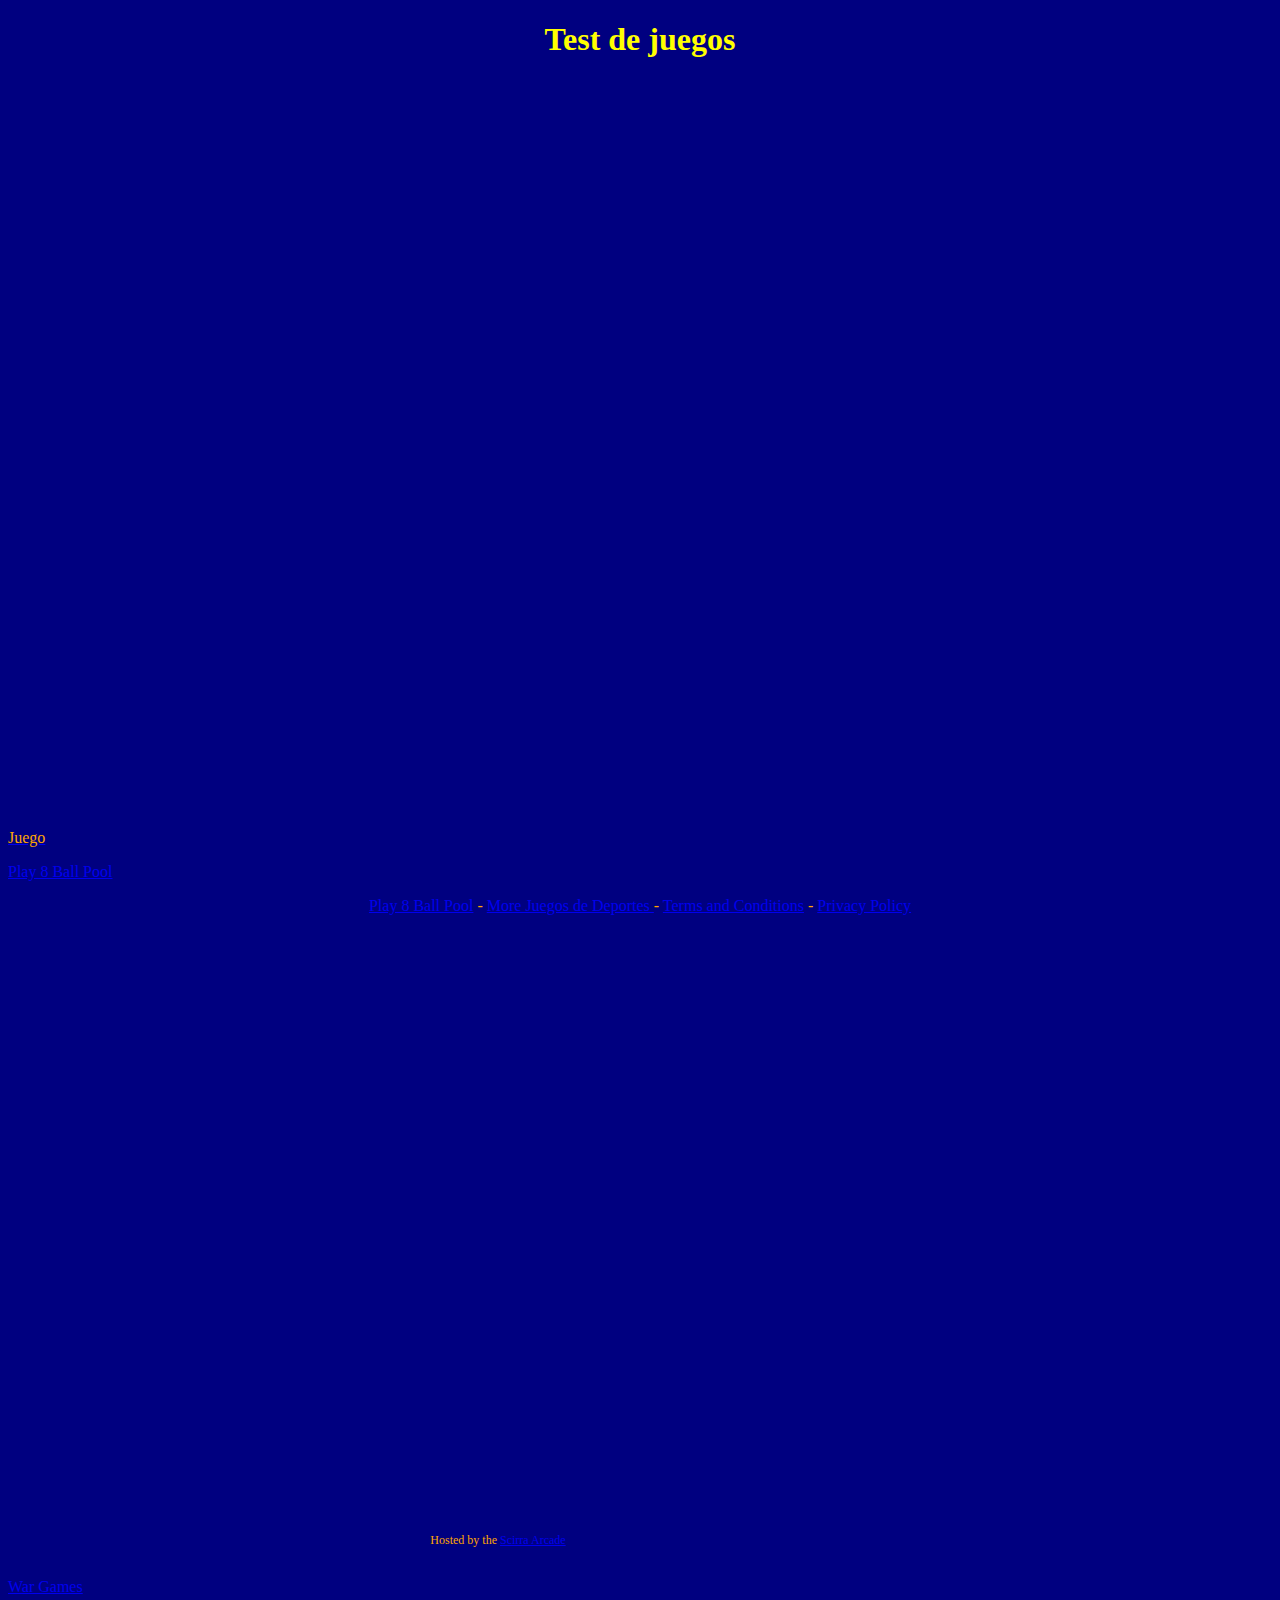
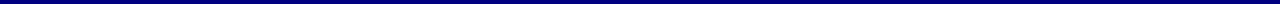
<file: juegos/juegos spritted/index.html>
<!DOCTYPE html>
<html lang="en">
<head>
	<meta charset="UTF-8">
	<title>Document</title>

	<style type="text/css">
		

		body {

			background-color: navy;

			color: yellow;
		}

		p {
			color: orange;
		}
	</style>
</head>
<body>
<center>
<h1>Test de juegos</h1>

<br>
<iframe id="fwggame" name="fwggame" allowfullscreen  src="http://www.freeworldgroup.com/g/fwgdefender/fwgloader.htm" width="405" height="711" frameborder="0" scrolling="no" marginwidth="0" marginheight="0"></iframe>

</center>
<a href="http://www.freeworldgroup.com/g/fwgdefender/fwgloader.htm"><p>Juego</p></a>

<!-- Place this code where you'd like the game to appear -->
<div class="miniclip-game-embed" data-game-name="8-ball-pool-multiplayer" data-theme="5" data-width="1010" data-height="640" data-language="es"><a href="https://www.miniclip.com/games/8-ball-pool-multiplayer/">Play 8 Ball Pool</a></div>
<p style="text-align:center;">
    <a href="https://www.miniclip.com/games/8-ball-pool-multiplayer/" target="_blank">Play 8 Ball Pool</a> -
    <a href="https://www.miniclip.com/games/genre-3/" target="_blank">More Juegos de Deportes
</a> -
    <a href="https://www.miniclip.com/terms" target="_blank">Terms and Conditions</a> -
    <a href="https://www.miniclip.com/privacy" target="_blank">Privacy Policy</a>
</p>
<br>
<br>

<!-- Scirra Arcade Embed for 'Mr Maker Level Editor (Demo)'. -->
<div style="display:inline-block;text-align:center;">
	<iframe style="width:980px;height:550px;border:0;" allowfullscreen="true" msallowfullscreen="true" mozallowfullscreen="true" webkitallowfullscreen="true" sandbox="allow-same-origin allow-popups allow-scripts allow-pointer-lock allow-orientation-lock allow-popups" src="https://games.scirra.net/games/27246/636557296361800000/play?utm_source=ScirraWebsite&utm_medium=EmbedIframe&utm_campaign=ScirraArcade"></iframe>
	<!-- Please don't remove this! -->
	<p style="font-size:12px;">Hosted by the <a href="https://www.scirra.com/arcade/adventure-games/mr-maker-level-editor-demo-27246" target="_blank" title="Addicting games">Scirra Arcade</a></p>
</div>


<br>

<br>


<a href="war_games.html" target="_blank">War Games</a>


<!-- Insert this code before your </body> tag -->
<script src="//static.miniclipcdn.com/js/game-embed.js"></script>

</body>
</html>
</file>
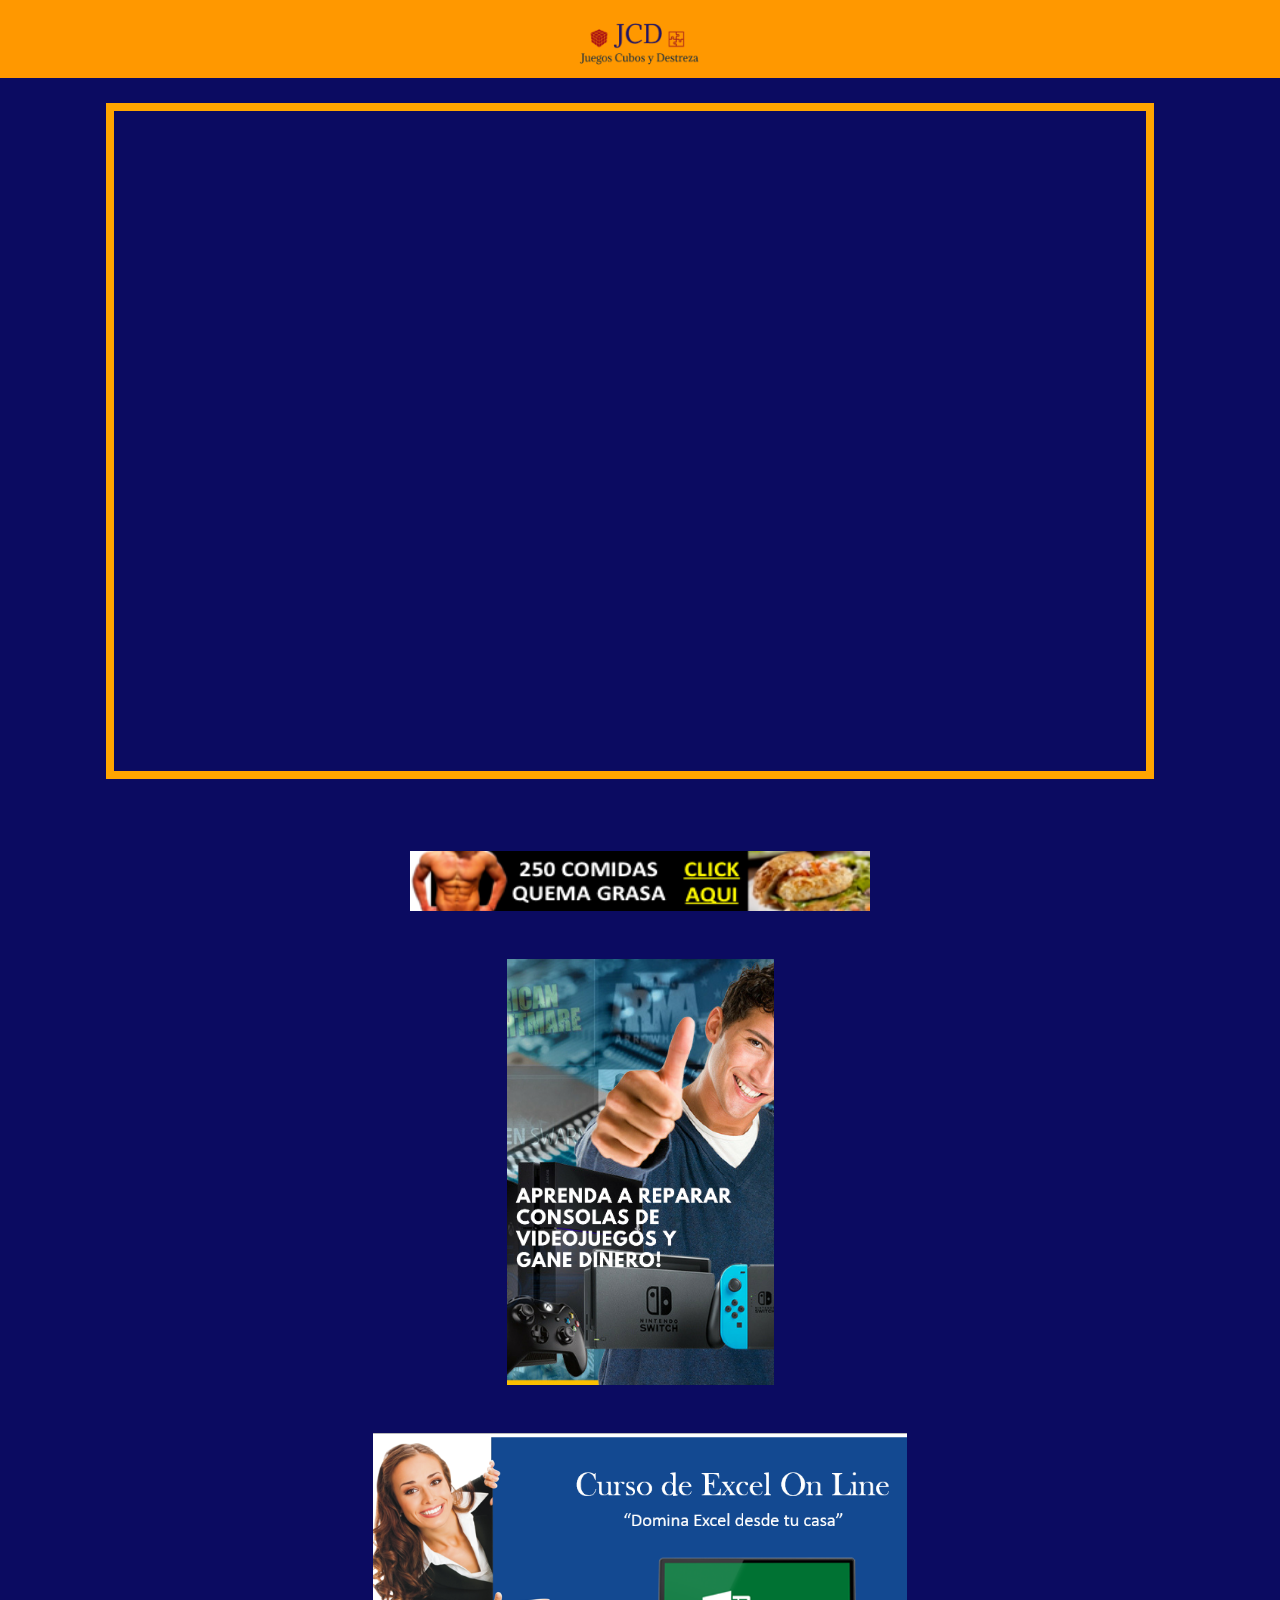
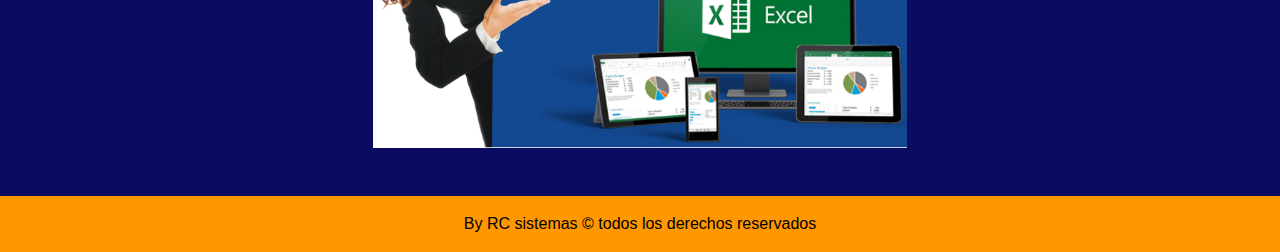
<file: vistas/physics-drop.html>
<!DOCTYPE html>
<html lang="es">
<head>
<title>juegos cubos</title>
<meta name="viewport" content="width=device-width, initial-scale=1">
<link rel="stylesheet" href="../css/w3.css">
<link rel="stylesheet" type="text/css" href="../css/estilo.css">

<script src="../js/jquery-3.2.1.min.js"></script>
  <script src="../js/jquery.scrollUp.js"></script>
  <script>
    
    $(function(){
      $.scrollUp({
        scrollImg: true
      });
    });

  </script>

  <style type="text/css">
  	
	#scrollUp {
  bottom: 20px;
  right: 20px;
  width: 50px;
  height: 50px;
  background-image: url(img/top.png);
  background-size: cover;
}	

  </style>

</head>
<body>
<div class="w3-container w3-orange w3-center anuncio">
  <a href="index.html"><img class="imagenb imagen-anuncio" src="../img/Logo.png" ></a>
</div>



<div class="w3-container w3-center wrap">
		
		
		<br>

		<div class="principal">

		
			<center>
				

				<iframe align="center" frameborder="0" allowtransparency="true"  scrolling="no" src="https://spritted.com/en/game/physics-drop?embed" width="960px" height="600px"></iframe>


			</center>



		</div>

			<br>
			<br>
			<br>


		<div class="banner3">
			

			<a href="http://renecon200.fitcookspa.hop.clickbank.net "><img src="../img/350x50-2.png" class="imagen2 imagen-banner3"></a>

		</div>

		<br>
		<br>



		<div class="banner2">
		    
		    <a href="http://renecon200.angelmw.hop.clickbank.net/"><img src="../img/reparar_videojuegos.jpg" width="25%"></a>
		    
		</div>

		<br>
		<br>

		<div class="banner4">

			<a href="http://renecon200.rferreira1.hop.clickbank.net"><img src="../img/curso_excel.png" width="50%"></a>
			

		</div>


	</div>

	
	<br>
	<br>
	
<div class="w3-container w3-center w3-orange">
  <p>By RC sistemas © todos los derechos reservados</p>
</div>

</body>
</html>
</file>
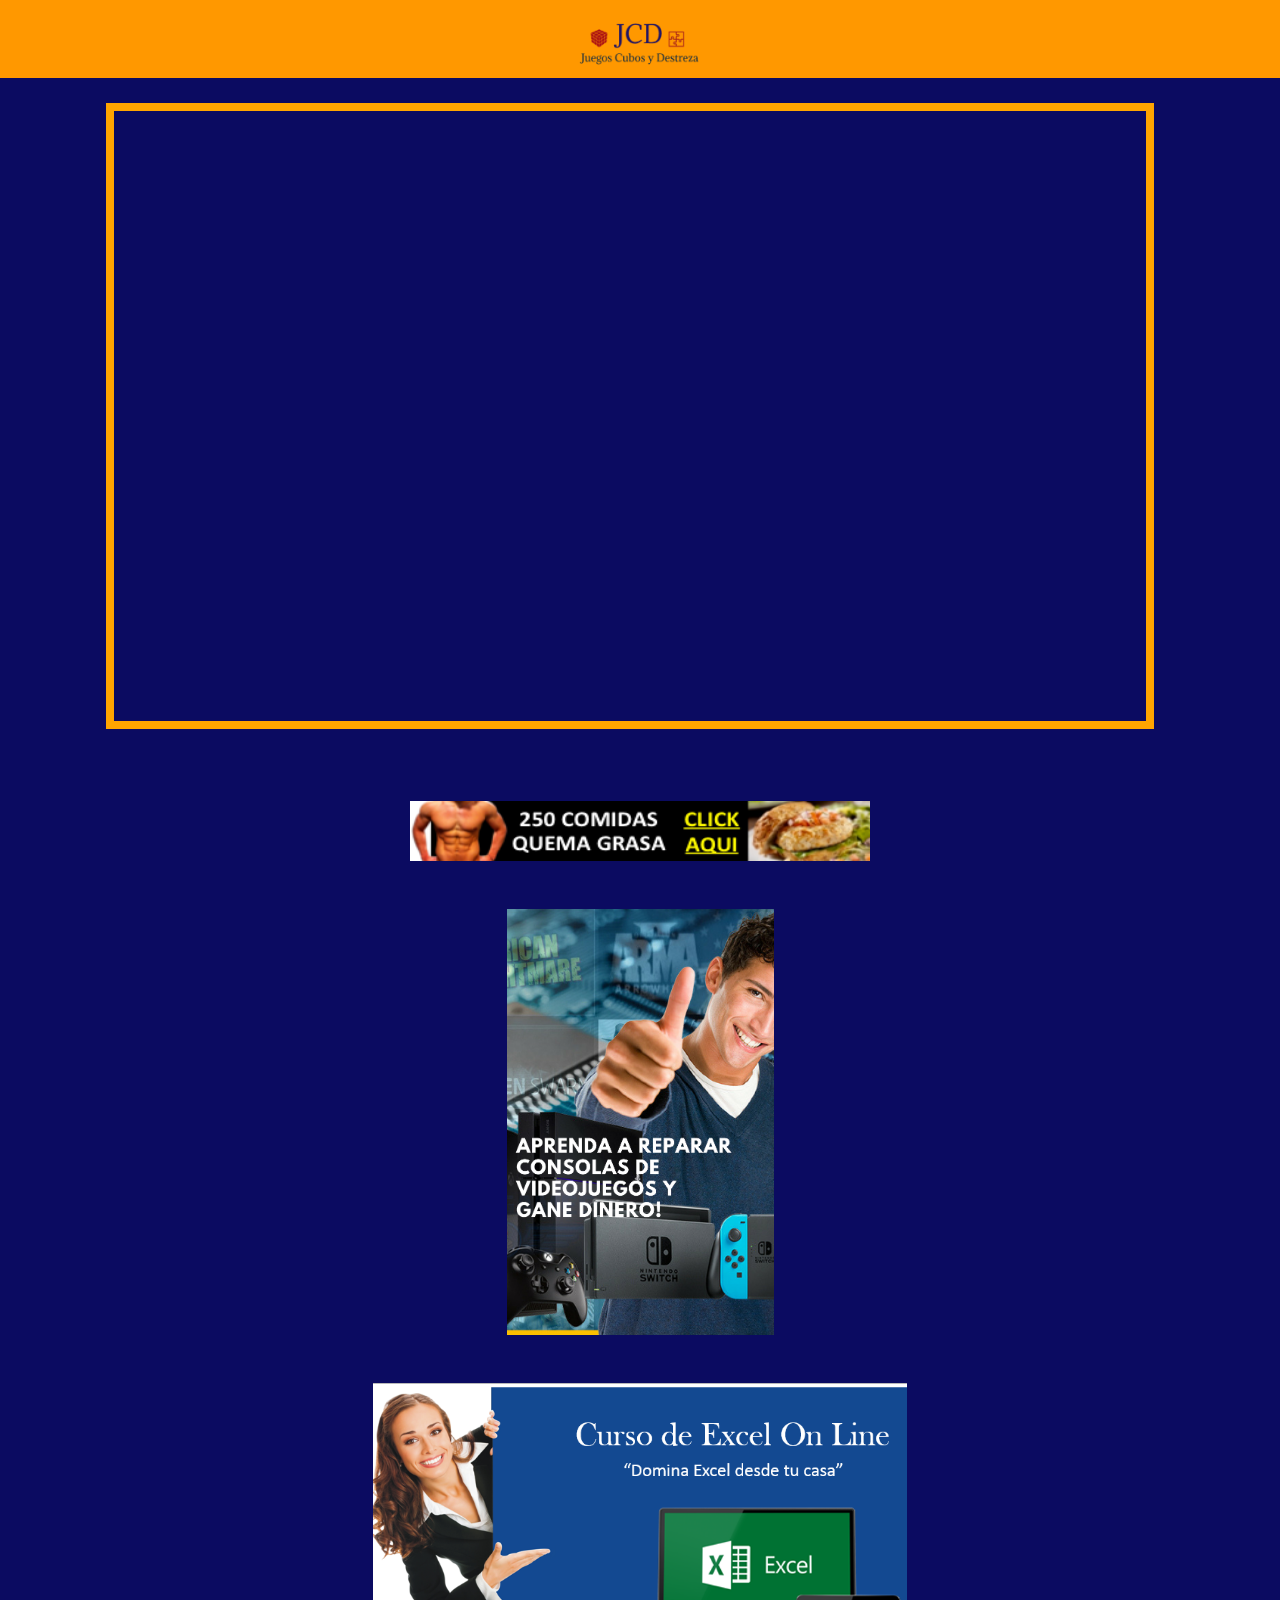
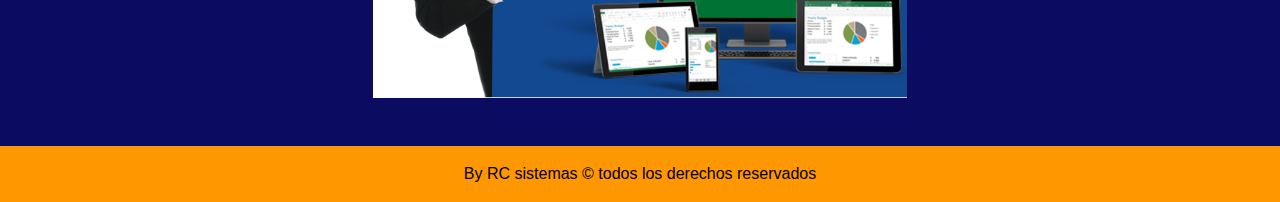
<file: vistas/serpent-marbles.html>
<!DOCTYPE html>
<html lang="es">
<head>
<title>juegos cubos</title>
<meta name="viewport" content="width=device-width, initial-scale=1">
<link rel="stylesheet" href="../css/w3.css">
<link rel="stylesheet" type="text/css" href="../css/estilo.css">

<script src="../js/jquery-3.2.1.min.js"></script>
  <script src="../js/jquery.scrollUp.js"></script>
  <script>
    
    $(function(){
      $.scrollUp({
        scrollImg: true
      });
    });

  </script>

  <style type="text/css">
  	
	#scrollUp {
  bottom: 20px;
  right: 20px;
  width: 50px;
  height: 50px;
  background-image: url(img/top.png);
  background-size: cover;
}	

  </style>

</head>
<body>
<div class="w3-container w3-orange w3-center anuncio">
  <a href="index.html"><img class="imagenb imagen-anuncio" src="../img/Logo.png" ></a>
</div>



<div class="w3-container w3-center wrap">
		
		
		<br>

		<div class="principal">

		
			<center>
				

				<iframe align="center" frameborder="0" allowtransparency="true"  scrolling="no" src="https://spritted.com/en/game/serpent-marbles?embed" width="840px" height="550px"></iframe>


			</center>



		</div>

			<br>
			<br>
			<br>


		<div class="banner3">
			

			<a href="http://renecon200.fitcookspa.hop.clickbank.net "><img src="../img/350x50-2.png" class="imagen2 imagen-banner3"></a>

		</div>

		<br>
		<br>



		<div class="banner2">
		    
		    <a href="http://renecon200.angelmw.hop.clickbank.net/"><img src="../img/reparar_videojuegos.jpg" width="25%"></a>
		    
		</div>

		<br>
		<br>

		<div class="banner4">

			<a href="http://renecon200.rferreira1.hop.clickbank.net"><img src="../img/curso_excel.png" width="50%"></a>
			

		</div>


	</div>

	
	<br>
	<br>
	
<div class="w3-container w3-center w3-orange">
  <p>By RC sistemas © todos los derechos reservados</p>
</div>

</body>
</html>
</file>
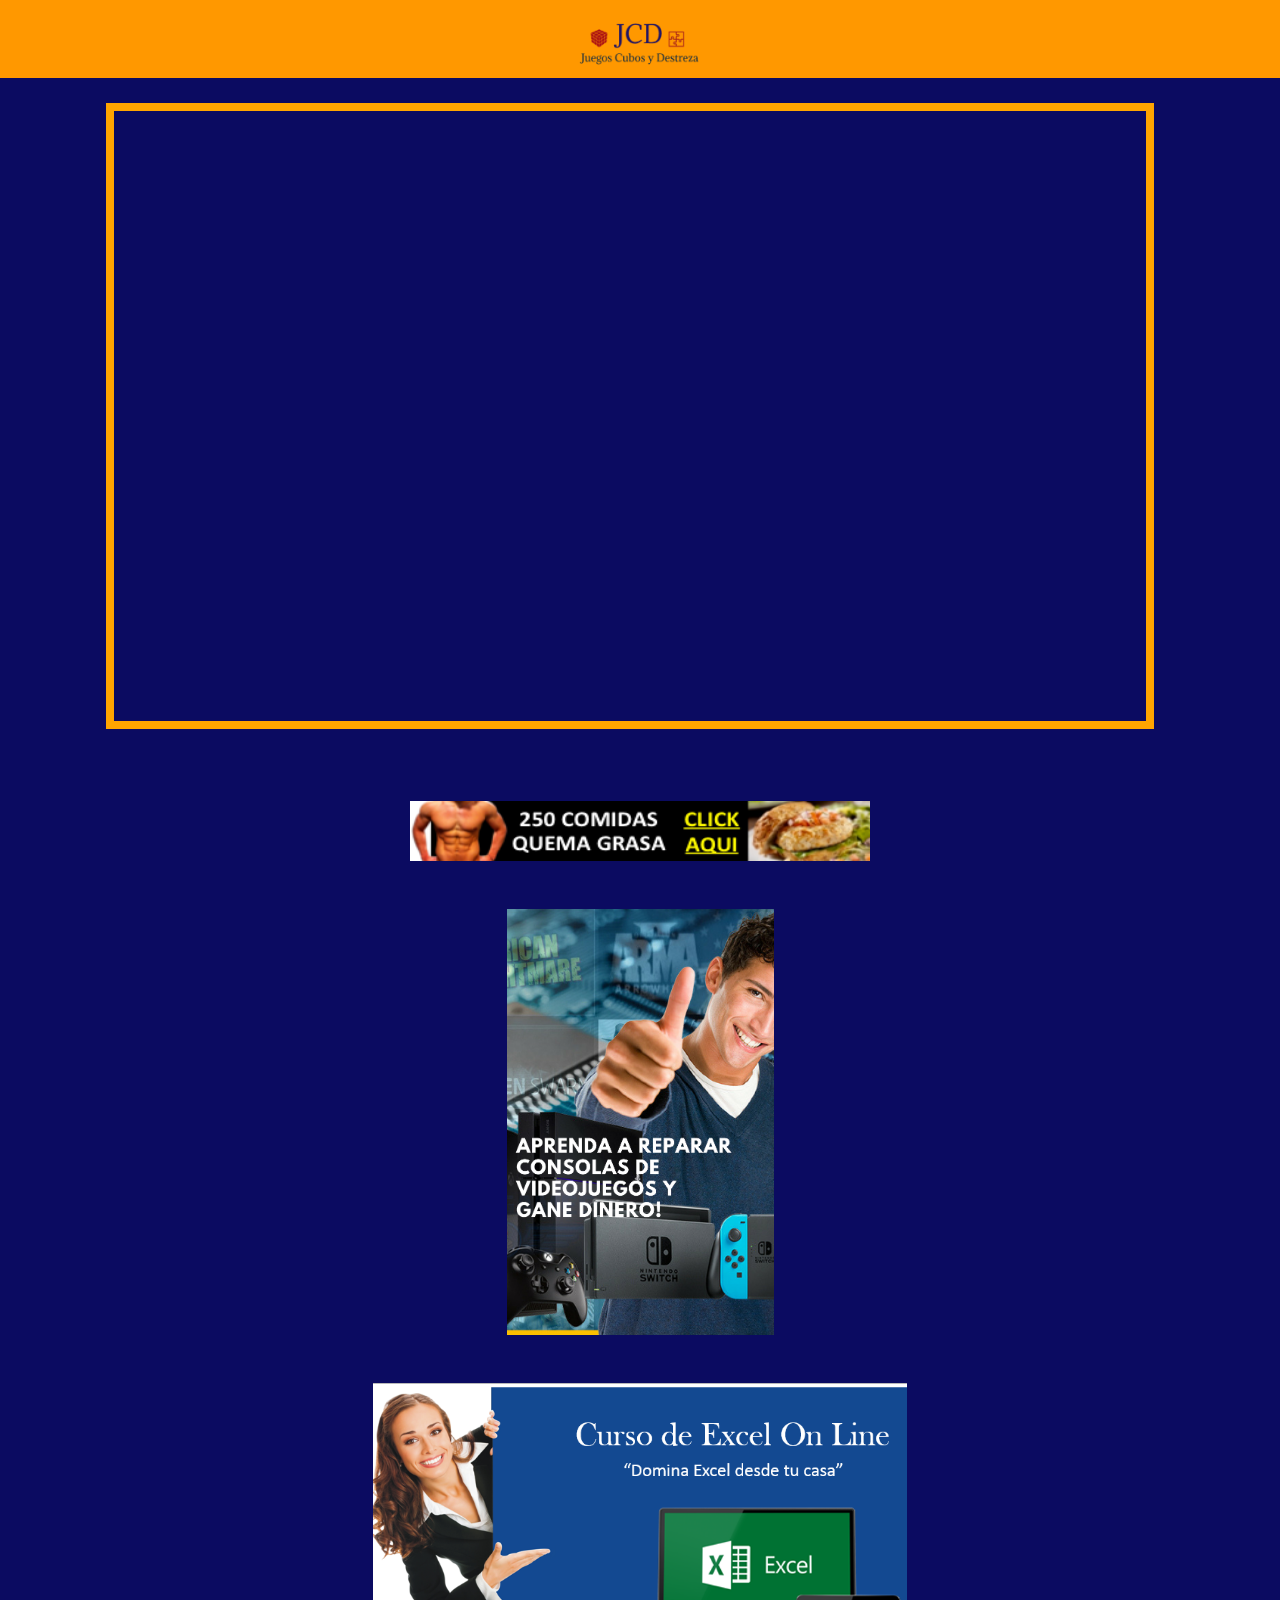
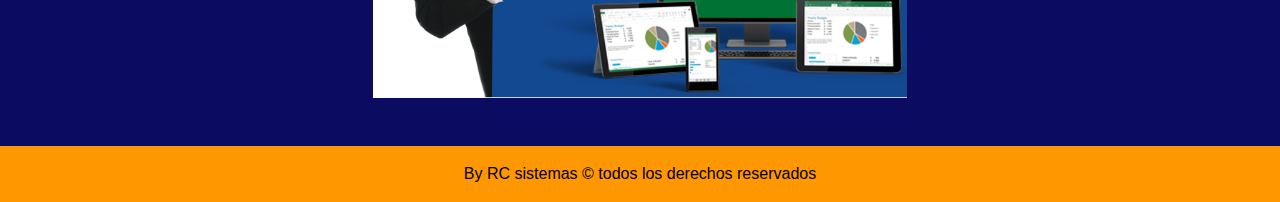
<file: vistas/war_games.html>
<!DOCTYPE html>
<html lang="es">
<head>
<title>juegos cubos</title>
<meta name="viewport" content="width=device-width, initial-scale=1">
<link rel="stylesheet" href="../css/w3.css">
<link rel="stylesheet" type="text/css" href="../css/estilo.css">

<script src="../js/jquery-3.2.1.min.js"></script>
  <script src="../js/jquery.scrollUp.js"></script>
  <script>
    
    $(function(){
      $.scrollUp({
        scrollImg: true
      });
    });

  </script>

  <style type="text/css">
  	
	#scrollUp {
  bottom: 20px;
  right: 20px;
  width: 50px;
  height: 50px;
  background-image: url(img/top.png);
  background-size: cover;
}	

  </style>

</head>
<body>
<div class="w3-container w3-orange w3-center anuncio">
  <a href="index.html"><img class="imagenb imagen-anuncio" src="../img/Logo.png" ></a>
</div>



<div class="w3-container w3-center wrap">
		
		
		<br>

		<div class="principal">

		
			<center>
				

				<iframe align="center" frameborder="0" allowtransparency="true"  scrolling="no" src="https://spritted.com/en/game/war-games-space-dementia?embed" width="840px" height="550px"></iframe>


			</center>



		</div>

			<br>
			<br>
			<br>


		<div class="banner3">
			

			<a href="http://renecon200.fitcookspa.hop.clickbank.net "><img src="../img/350x50-2.png" class="imagen2 imagen-banner3"></a>

		</div>

		<br>
		<br>



		<div class="banner2">
		    
		    <a href="http://renecon200.angelmw.hop.clickbank.net/"><img src="../img/reparar_videojuegos.jpg" width="25%"></a>
		    
		</div>

		<br>
		<br>

		<div class="banner4">

			<a href="http://renecon200.rferreira1.hop.clickbank.net"><img src="../img/curso_excel.png" width="50%"></a>
			

		</div>


	</div>

	
	<br>
	<br>
	
<div class="w3-container w3-center w3-orange">
  <p>By RC sistemas © todos los derechos reservados</p>
</div>

</body>
</html>
</file>
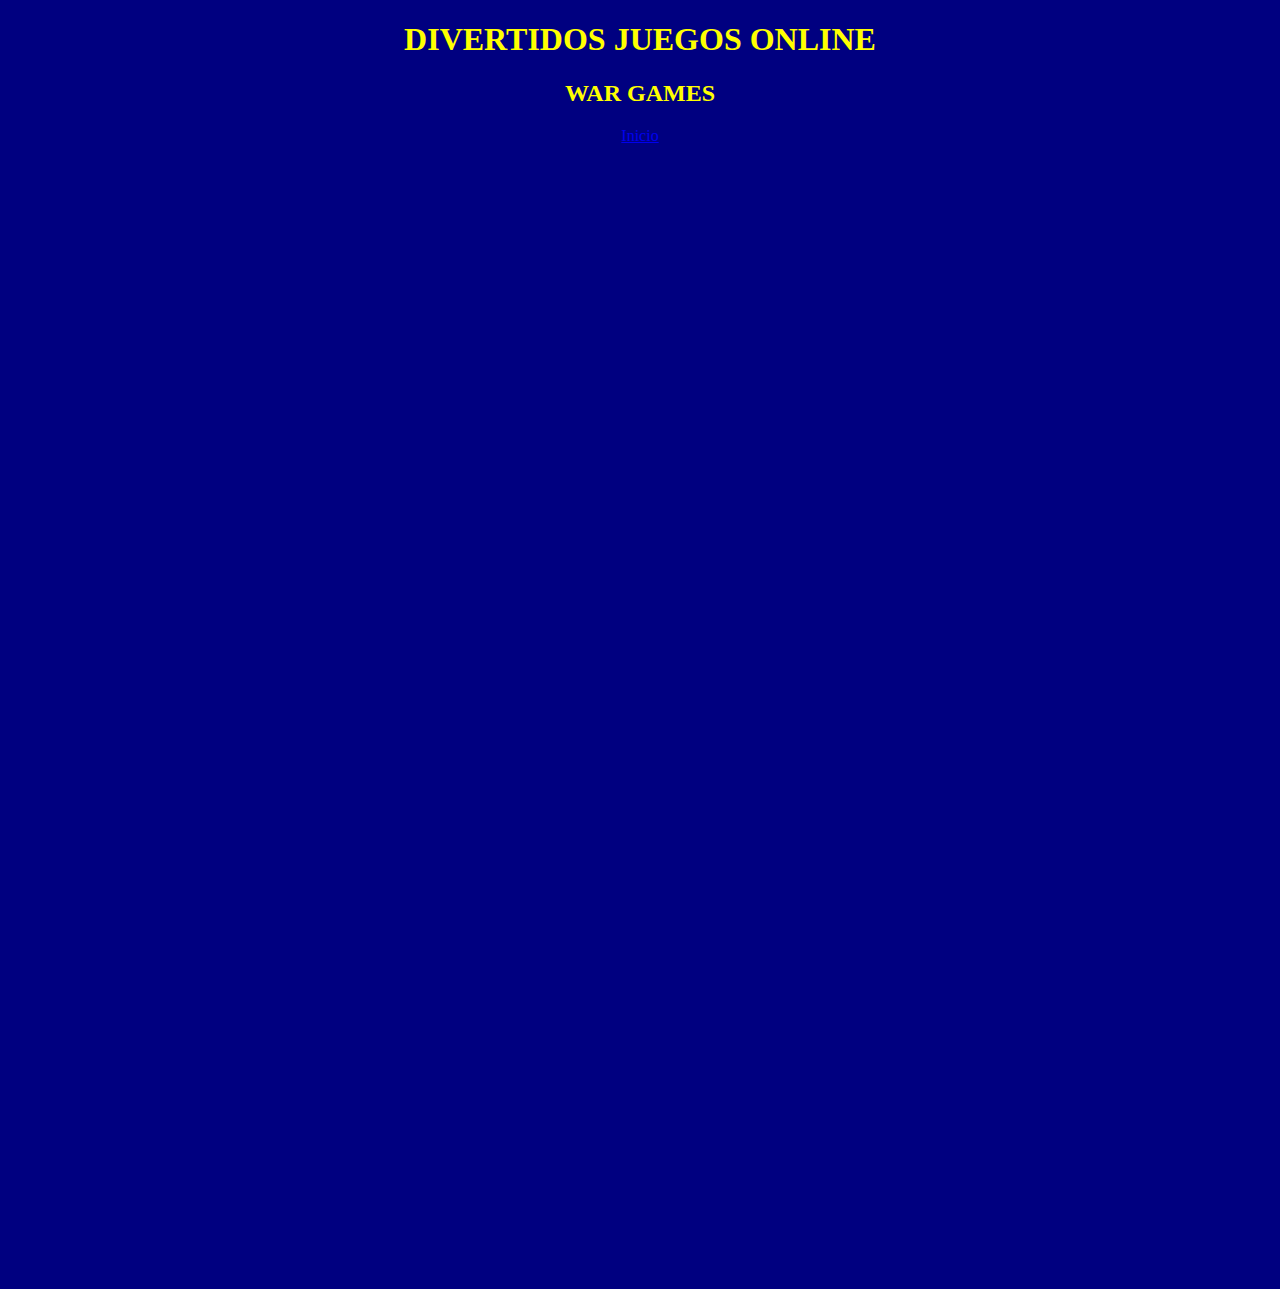
<file: juegos/juegos spritted/war_games.html>
<!DOCTYPE html>
<html lang="en">
<head>
	<meta charset="UTF-8">
	<title>Document</title>

	<style type="text/css">
		

		body {

			background-color: navy;

			color: yellow;
		}

		p {
			color: orange;
		}
	</style>
</head>
<body>

	<CENTER><h1>DIVERTIDOS JUEGOS ONLINE</h1></CENTER>


<center>
<h2>WAR GAMES</h2>


<center>

<a href="index.html" >Inicio</a>
<br>

<iframe align="center" frameborder="0" allowtransparency="true"  scrolling="no" src="https://spritted.com/en/game/war-games-space-dementia?embed" width="840px" height="550px"></iframe>

<br>

<br>
<div>
<iframe align="center" frameborder="0" allowtransparency="true"  scrolling="no" src="https://spritted.com/en/game/serpent-marbles?embed" width="840px" height="550px"></iframe>
</div>
<br>

<div>
	


	
</div>





</center>

<!-- Insert this code before your </body> tag -->


</body>
</html>
</file>
<file: css/estilo.css>
html {

	box-sizing: border-box;
}

/* con  este codigo se heredad la propiedada a todos los 
elementos */

*, *:before, *:after {

	box-sizing: inherit;
}

body {


	background-color: #0B0B61;
	background-size: cover;
	color: #fff;
	font-size: 16px;


	/*font-family: 'Oswald', sans-serif;*/
}

.wrap {

	max-width: 1100px; 
	width: 100%; /* para hacerlo responsivo */
	margin: 0 auto; /* para centrarlo */

}




.anuncio {
	width: 100%
	height: auto;
	background-color: orange;
	padding: 10px;
	
	

}

div.publicidad div.banner1{

	display: inline;
}

.logo {

	width: 100px;
}

.enlace {

	margin-left: 8px;
}

div a img.imagen{

	width: 30%;
	
}

div a img.imagenb{

	width: 20%;
	
}

div a img.imagen2{

	width: 460px;
	height: 60px;
	
}

h2 {

	color: brown;
}

h2.texto-titulo{

	color: yellow;
}

div.linea1{

	padding: 5px;
}

div.linea2{

	padding: 5px;
}

div.linea3{

	padding: 5px;
}

div.linea4{

	padding: 5px;
}

div.linea5{

	padding: 5px;
}

div.linea6{

	padding: 5px;
}

div.linea7{

	padding: 5px;
}

div.linea8{

	padding: 5px;
}

div.linea9{

	padding: 5px;
}

div.linea10{

	padding: 5px;
}


div.game1{

	display: inline;
}

div.game2{

	display: inline;
}


div.game3{

	display: inline;
}

div.game4{

	display: inline;
}

div.game5{

	display: inline;
}

div.game6{

	display: inline;
}

div.game7{

	display: inline;
}

div.game8{

	display: inline;
}

div.game9{

	display: inline;
}

div.game10{

	display: inline;
}

@media only screen and (max-width:400px){

	.juego{

		margin-left: 5px;
	}

}

@media only screen and (max-width:767px){

	.wrap {

		width: 100%;

	}


	div.anuncio{
		
		width: 100%
		
	}

	div.anuncio a img.imagen-anuncio{

		width: 100%;
	}


	div.banner1 a img.imagen-banner1{

	width: 100%;

	}


	div.banner1b a img.imagen-banner2{

	width: 100%;

	}



	div.principal{

		width: 100%;
		height: auto;
	}

	div.linea1{

	padding: 3px;
}

div.linea2{

	padding: 3px;
}

div.linea3{

	padding: 3px;
}

div.linea4{

	padding: 3px;
}

div.linea5{

	padding: 3px;
}

div.linea6{

	padding: 3px;
}

div.linea7{

	padding: 3px;
}

div.linea8{

	padding: 3px;
}

div.linea9{

	padding: 3px;
}

div.linea10{

	padding: 3px;
}


div.game1{

	display: block;
	padding: 4px;
}

div.game2{

	display: block;
	padding: 4px;
}


div.game3{

	display: block;
	padding: 4px;
}

div.game4{

	display: block;
	padding: 4px;
}


div.game5{

	display: block;
	padding: 4px;
}

div.game6{

	display: block;
	padding: 4px;
}

div.game7{

	display: block;
	padding: 4px;
}

div.game8{

	display: block;
	padding: 4px;
}

div.game9{

	display: block;
	padding: 4px;
}

div.game10{

	display: block;
	padding: 4px;
}


div.game1 a img.imagen-juego{

	width: 100%;
}

div.game2 a img.imagen-juego{

	width: 100%;
}

div.game3 a img.imagen-juego{

	width: 100%;
}

div.game4 a img.imagen-juego{

	width: 100%;
}


div.game5 a img.imagen-juego{

	width: 100%;
}

div.game6 a img.imagen-juego{

	width: 100%;
}

div.game7 a img.imagen-juego{

	width: 100%;
}

div.game8 a img.imagen-juego{

	width: 100%;
}

div.game9 a img.imagen-juego{

	width: 100%;
}

div.game10 a img.imagen-juego{

	width: 100%;
}





div.banner3 a img.imagen-banner3{

	width: 100%;

	}


div.banner2 a img{

	width: 50%;
}

div.banner4 a img{

	width: 100%;
}

}


.principal {

	padding: 30px;
	border: 8px solid orange;
	width: 1048px;
	height: auto;
}

div.borde1 {

	/*border: 4px solid yellow; */
}

div.footer{

	width: 100%;
	background-color: orange;
	height: 80px;
}
</file>
